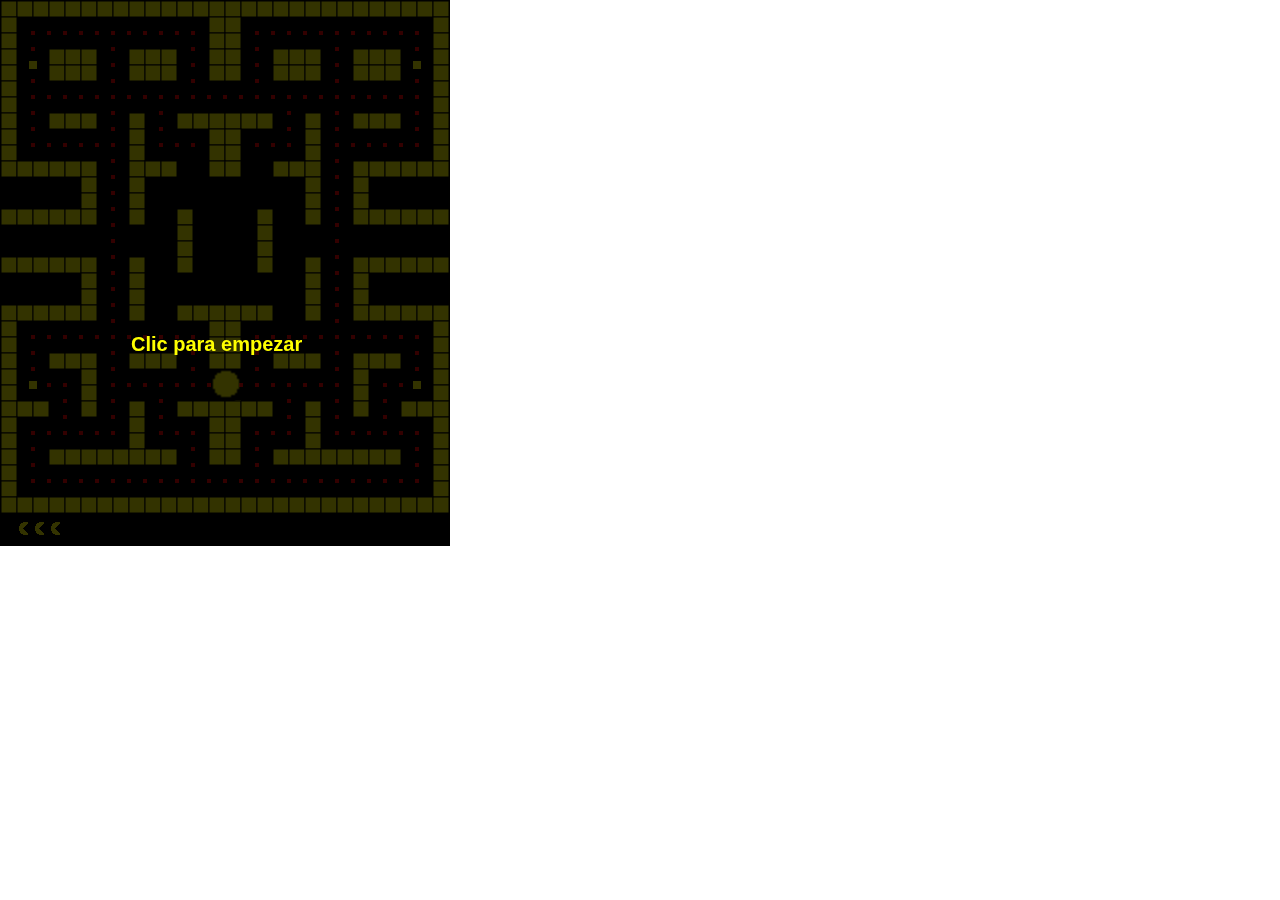
<file: Pacman/index.html>
<!DOCTYPE html>
<html>
<head>
	<meta charset="utf-8">
	<meta http-equiv="X-UA-Compatible" content="IE=edge">
	<title>Pacman</title>
	<link rel="shortcut icon" href="img/icono.png">
	<link rel="stylesheet" href="css/estilos.css">
</head>
<body>
	<div class="pacman">
		<canvas id="micanvas"></canvas>
	</div>
	
	<script src="js/jquery/jquery-1.11.0.min.js" language="JavaScript1.2"></script>
	<script src="js/bloques.js"></script>
	<script src="js/pacman.js"></script>
	<script src="js/fantasma.js"></script>
	<script src="js/food.js"></script>
	<script src="js/juego.js"></script>
</body>
</html>
</file>
<file: Pacman/css/estilos.css>
* {
	padding: 0;
	margin: 0;
}

body {
	width: 100%;
	background: #FFF;
}

.pacman {
	margin: 0 auto;
}

.pacman canvas {
	border: 1px solid #000;
}
</file>
